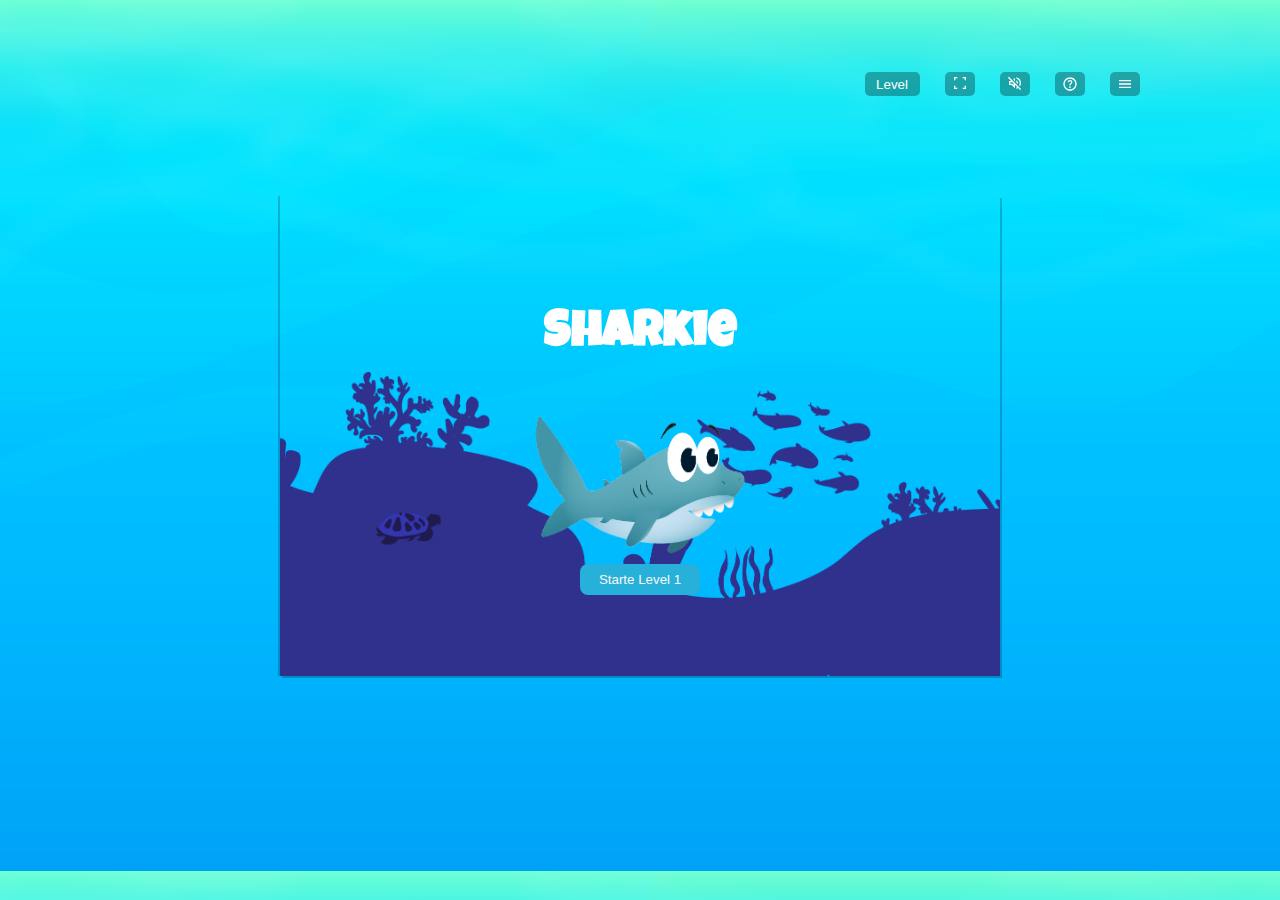
<file: index.html>
<!DOCTYPE html>
<html lang="en">
<head>
    <meta charset="UTF-8">
    <meta name="viewport" content="width=device-width, initial-scale=1.0">
    <link rel="icon" type="image/x-icon" href="img/Sharkie/IDLE/1.png">
    <title>Sharkie</title>
    <script type="text/javascript" src="./js/interval.js"></script>
    <script type="text/javascript" src="./classes/drawable.class.js"></script>
    <script type="text/javascript" src="./classes/not-movable.class.js"></script>
    <script type="text/javascript" src="./classes/movable.class.js"></script> 
    <script type="text/javascript" src="./classes/water.class.js"></script>
    <script type="text/javascript" src="./classes/pufferFish.class.js"></script> 
    <script type="text/javascript" src="./classes/coins.class.js"></script>  
    <script type="text/javascript" src="./classes/character.class.js"></script> 
    <script type="text/javascript" src="./classes/endboss.class.js"></script> 
    <script type="text/javascript" src="./classes/poison.class.js"></script>
    <script type="text/javascript" src="./classes/jellyFish.class.js"></script> 
    <script type="text/javascript" src="./classes/background.class.js"></script>
    <script type="text/javascript" src="./classes/level.class.js"></script>

    <script type="text/javascript" src="./levels/level1.js"></script>
    <script type="text/javascript" src="./levels/level2.js"></script>
    <script type="text/javascript" src="./levels/level3.js"></script>
    <script type="text/javascript" src="./classes/world.class.js"></script>
    <script type="text/javascript" src="./classes/keyboard.class.js"></script>  
    <script type="text/javascript" src="./js/game.js"></script>
    <script type="text/javascript" src="./classes/throwable.class.js"></script>
    
    <script type="text/javascript" src="./classes/status.class.js"></script>
    <script type="text/javascript" src="./classes/status-heart-boss.class.js"></script>
    <script type="text/javascript" src="./classes/status-coin.class.js"></script>
    <script type="text/javascript" src="./classes/status-heart.class.js"></script>
    <script type="text/javascript" src="./classes/status-poison.class.js"></script>

    <link rel="stylesheet" href="./font.css">
    <link rel="stylesheet" href="./style.css">
</head>
<body onload="init()">
    <div id = "fullscreen" class="fullscreen">
    <div id="startPage" class="start-page page">
        <h1>Sharkie</h1>
        <div class ="sharkie-and-enemy">
            <img class="sharkie" src="img/Sharkie/start/1.png" alt="sharkie">
        </div>
        <button class="button"onclick="start()" id="levelButton">Start Level</button>
    </div>
    <div id="canvasParent"class="d-none">
        <canvas id="canvas"width="720" height="480">
           
        </canvas> 
        <button id="leftButton" class="touch-button-left responsive-buttons">
            <img src="img/Botones/Key/arrowkeys-left.png">
        </button>
        <button id="rightButton" class="touch-button-right responsive-buttons" >
            <img src="img/Botones/Key/arrowkeys-right.png" alt="right">
        </button>
        <button id="upButton" class="touch-button-up responsive-buttons" >
            <img src="img/Botones/Key/arrowkeys-up.png" alt="up">
        </button>
        <button id="downButton" class="touch-button-down responsive-buttons" >
            <img src="img/Botones/Key/arrowkeys-down.png" alt="down">
        </button>
        <button id="attackWPoisonButton" class="touch-button-poison responsive-buttons" >
            <img src="img/Botones/Key/Dkey.png" alt="poison">
        </button>
        <button id="spaceButton" class="touch-button-space " >
            <img src="img/Botones/Key/SpaceBarkey.png" alt="space">
        </button>
    </div>
    <div class="all-buttons-top">
        <button class="level-button responsive-buttons svg-button"id="levelButtonCanvas" type="button" disabled>Level</button>
        <button class="screen-button responsive-buttons svg-button"id="fullscreenButton" type="button" onclick="changeScreen()" >
            <svg id="fullscreenIcon" xmlns="http://www.w3.org/2000/svg" height="16px" viewBox="0 -960 960 960" width="16px" fill="white">
                <path d="M120-120v-200h80v120h120v80H120Zm520 0v-80h120v-120h80v200H640ZM120-640v-200h200v80H200v120h-80Zm640 0v-120H640v-80h200v200h-80Z"/>
            </svg>
        </button>
        <button class="mute-button responsive-buttons svg-button"id="muteButton" type="button" value="Stop All Audio" onclick="muteSound()">
            <svg id="muteIcon" xmlns="http://www.w3.org/2000/svg" height="16px" viewBox="0 -960 960 960" width="16px" fill="white">
                <path d="M792-56 671-177q-25 16-53 27.5T560-131v-82q14-5 27.5-10t25.5-12L480-368v208L280-360H120v-240h128L56-792l56-56 736 736-56 56Zm-8-232-58-58q17-31 25.5-65t8.5-70q0-94-55-168T560-749v-82q124 28 202 125.5T840-481q0 53-14.5 102T784-288ZM650-422l-90-90v-130q47 22 73.5 66t26.5 96q0 15-2.5 29.5T650-422ZM480-592 376-696l104-104v208Zm-80 238v-94l-72-72H200v80h114l86 86Zm-36-130Z"/>
            </svg>
        </button>
        <button class="help-button svg-button"id="helpButton" type="button" onclick="helpOverlay()">
            <svg xmlns="http://www.w3.org/2000/svg" height="16px" viewBox="0 -960 960 960" width="16px" fill="white">
                <path d="M478-240q21 0 35.5-14.5T528-290q0-21-14.5-35.5T478-340q-21 0-35.5 14.5T428-290q0 21 14.5 35.5T478-240Zm-36-154h74q0-33 7.5-52t42.5-52q26-26 41-49.5t15-56.5q0-56-41-86t-97-30q-57 0-92.5 30T342-618l66 26q5-18 22.5-39t53.5-21q32 0 48 17.5t16 38.5q0 20-12 37.5T506-526q-44 39-54 59t-10 73Zm38 314q-83 0-156-31.5T197-197q-54-54-85.5-127T80-480q0-83 31.5-156T197-763q54-54 127-85.5T480-880q83 0 156 31.5T763-763q54 54 85.5 127T880-480q0 83-31.5 156T763-197q-54 54-127 85.5T480-80Zm0-80q134 0 227-93t93-227q0-134-93-227t-227-93q-134 0-227 93t-93 227q0 134 93 227t227 93Zm0-320Z"/>
            </svg>
        </button>
        <button class="menu-button svg-button"id="menuButton" type="button" onclick="toggleMenu()">
            <svg xmlns="http://www.w3.org/2000/svg" height="16px" viewBox="0 -960 960 960" width="16px" fill="white">
                <path d="M120-240v-80h720v80H120Zm0-200v-80h720v80H120Zm0-200v-80h720v80H120Z"/>
            </svg>
        </button>
        <div id="menuForPages" class="menu-for-pages">
            <a href="./index.html">Start</a>
            <a href="./datenschutz.html">Datenschutz</a>
            <a href="./impressum.html">Impressum</a>
        </div>
        <div class="help-overlay"style="display: none;" id="helpOverlay">
            <div>
                <img class="help-d"src="img/Botones/Key/Dkey.png" alt="attack with d">
                <h3>Throw poison</h3>
            </div>
            <div>
                <img class="help-swim"src="img/Botones/Key/arrowkeys.png" alt="swim">
                <h3>Swim</h3>
            </div>
            <div>
                <img class="help-space"src="img/Botones/Key/SpaceBarkey.png" alt="attack with space">
                <h3>Finattack</h3>
            </div>
            
        </div>
    </div>
    <div id="wonGame" class="won-game-page d-none page">
        <div class="won-game-child">
            <button class="button" onclick="start()">Play next Level</button>
            <button class="button" onclick="goToStartpage()">Go to Startpage</button>
        </div>
    </div>
    <div id="loseGame" class="lose-game-page d-none page">
        <h2>Your enemies won...</h2>
        <h3>Do you want to try again?</h3>
        <button class="button" onclick="start()">Try Again</button>
        <button class="button" onclick="goToStartpage()">Go to Startpage</button>
    </div>
    
<div class="change-view-overlay">Please turn your device!</div>
<div class="help-overlay"style="display: none;" id="helpOverlay">
    <div>
        <img class="help-d"src="img/Botones/Key/Dkey.png" alt="attack with d">
        <h3>Throw poison</h3>
    </div>
    <div>
        <img class="help-swim"src="img/Botones/Key/arrowkeys.png" alt="swim">
        <h3>Swim</h3>
    </div>
    <div>
        <img class="help-space"src="img/Botones/Key/SpaceBarkey.png" alt="attack with space">
        <h3>Finattack</h3>
    </div>
    
</div>
    </div>
</body>
</html>
</file>
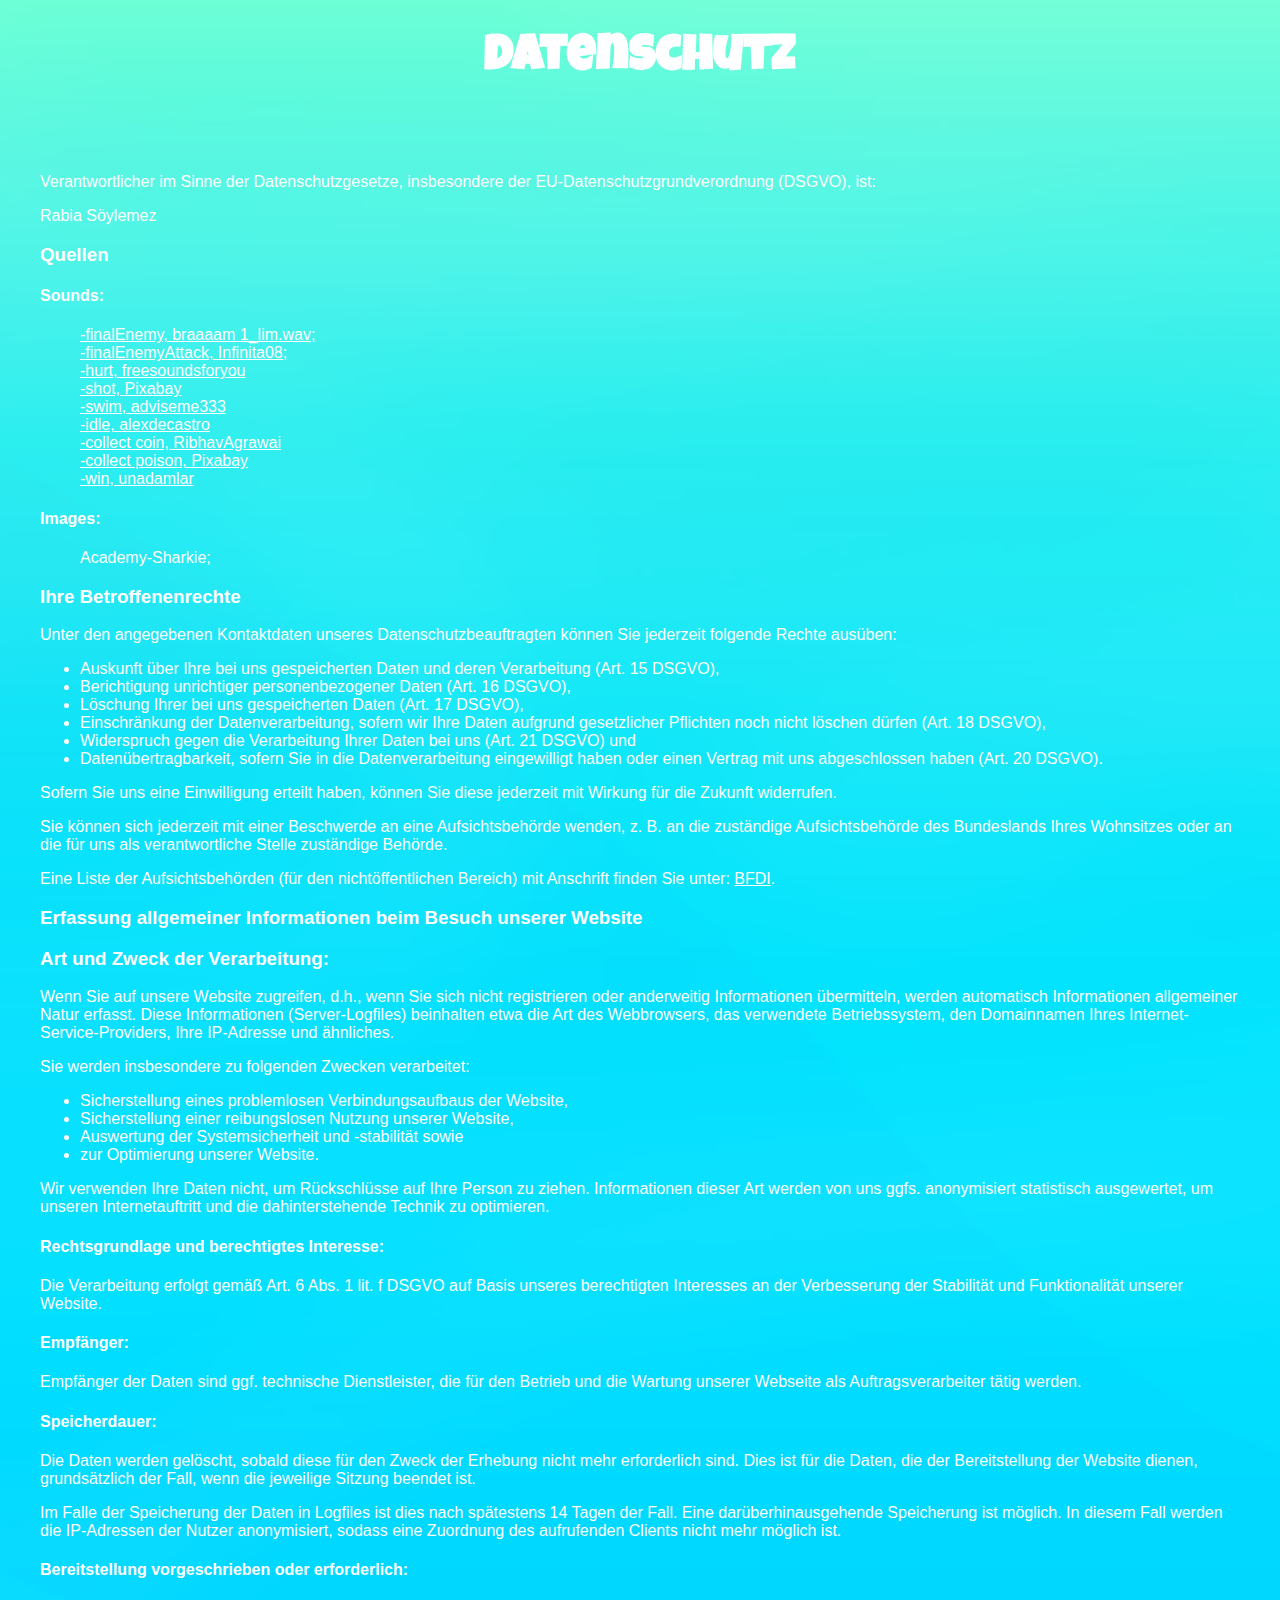
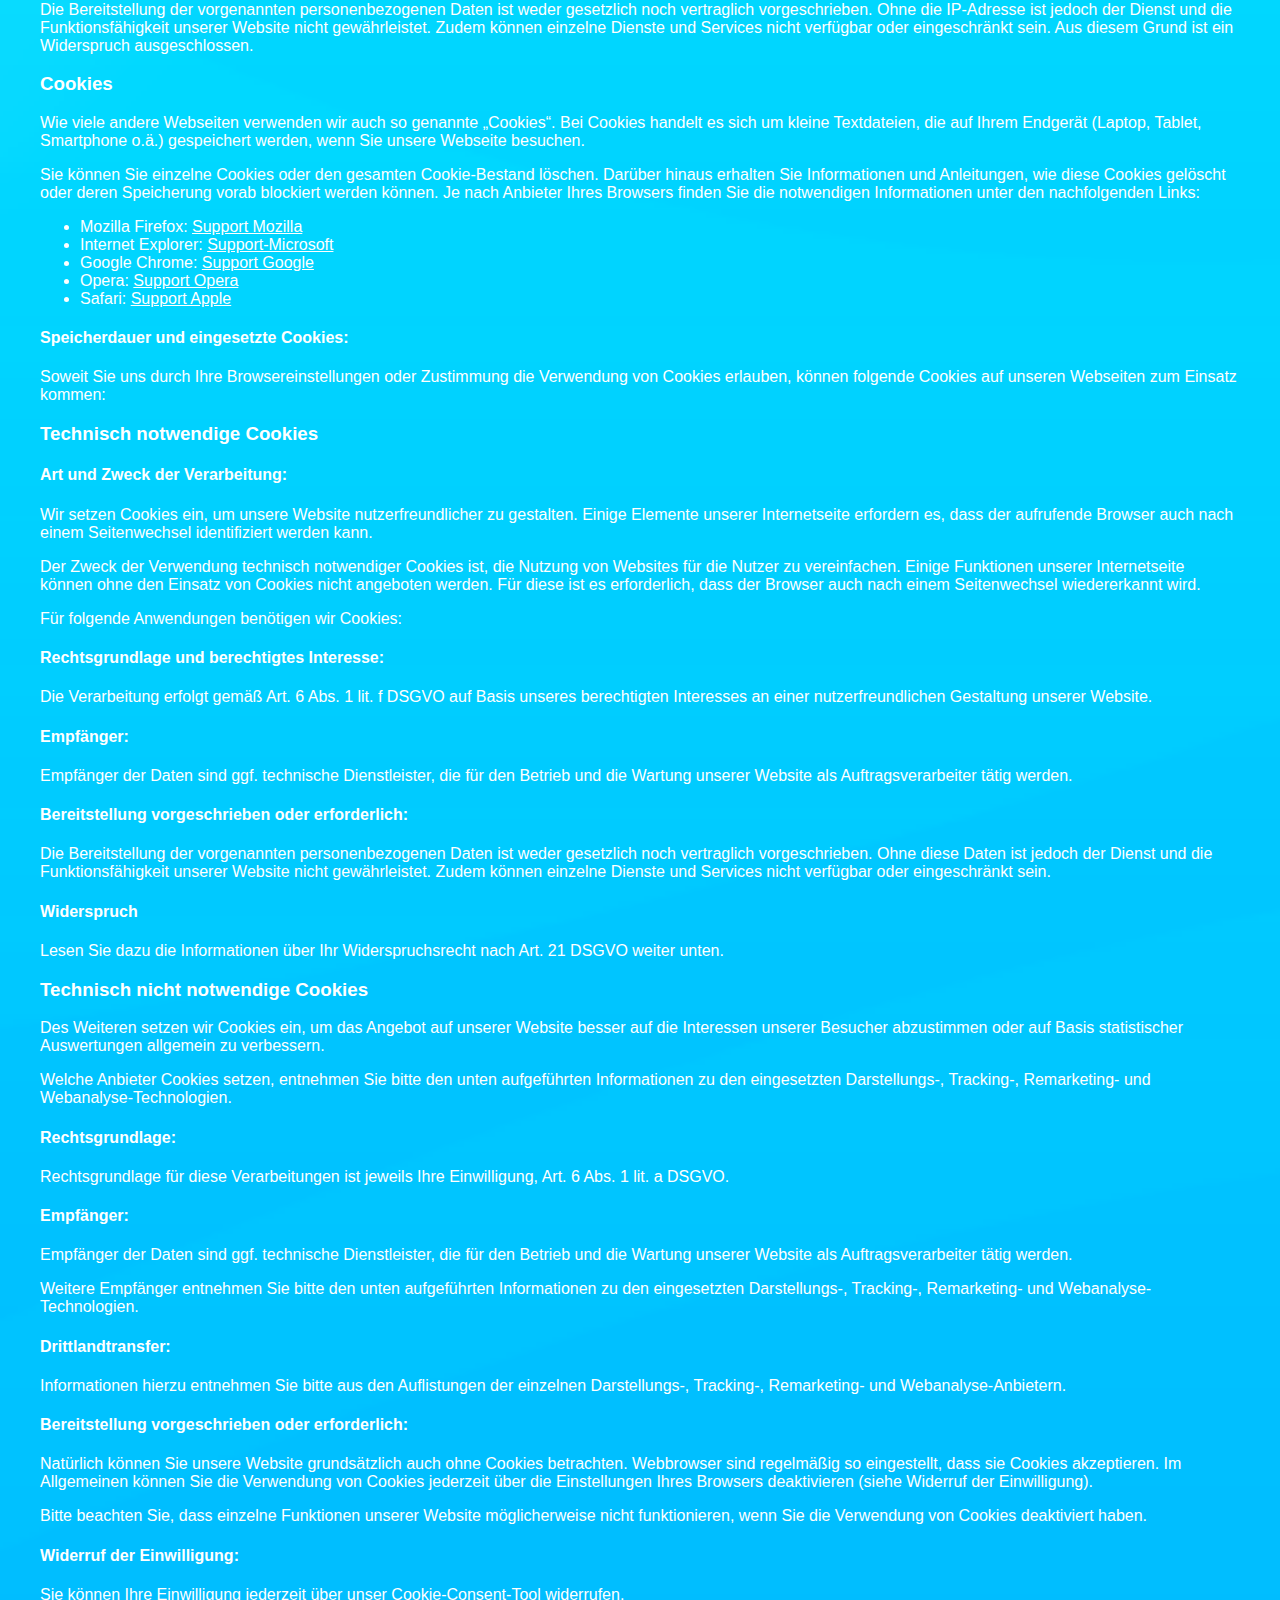
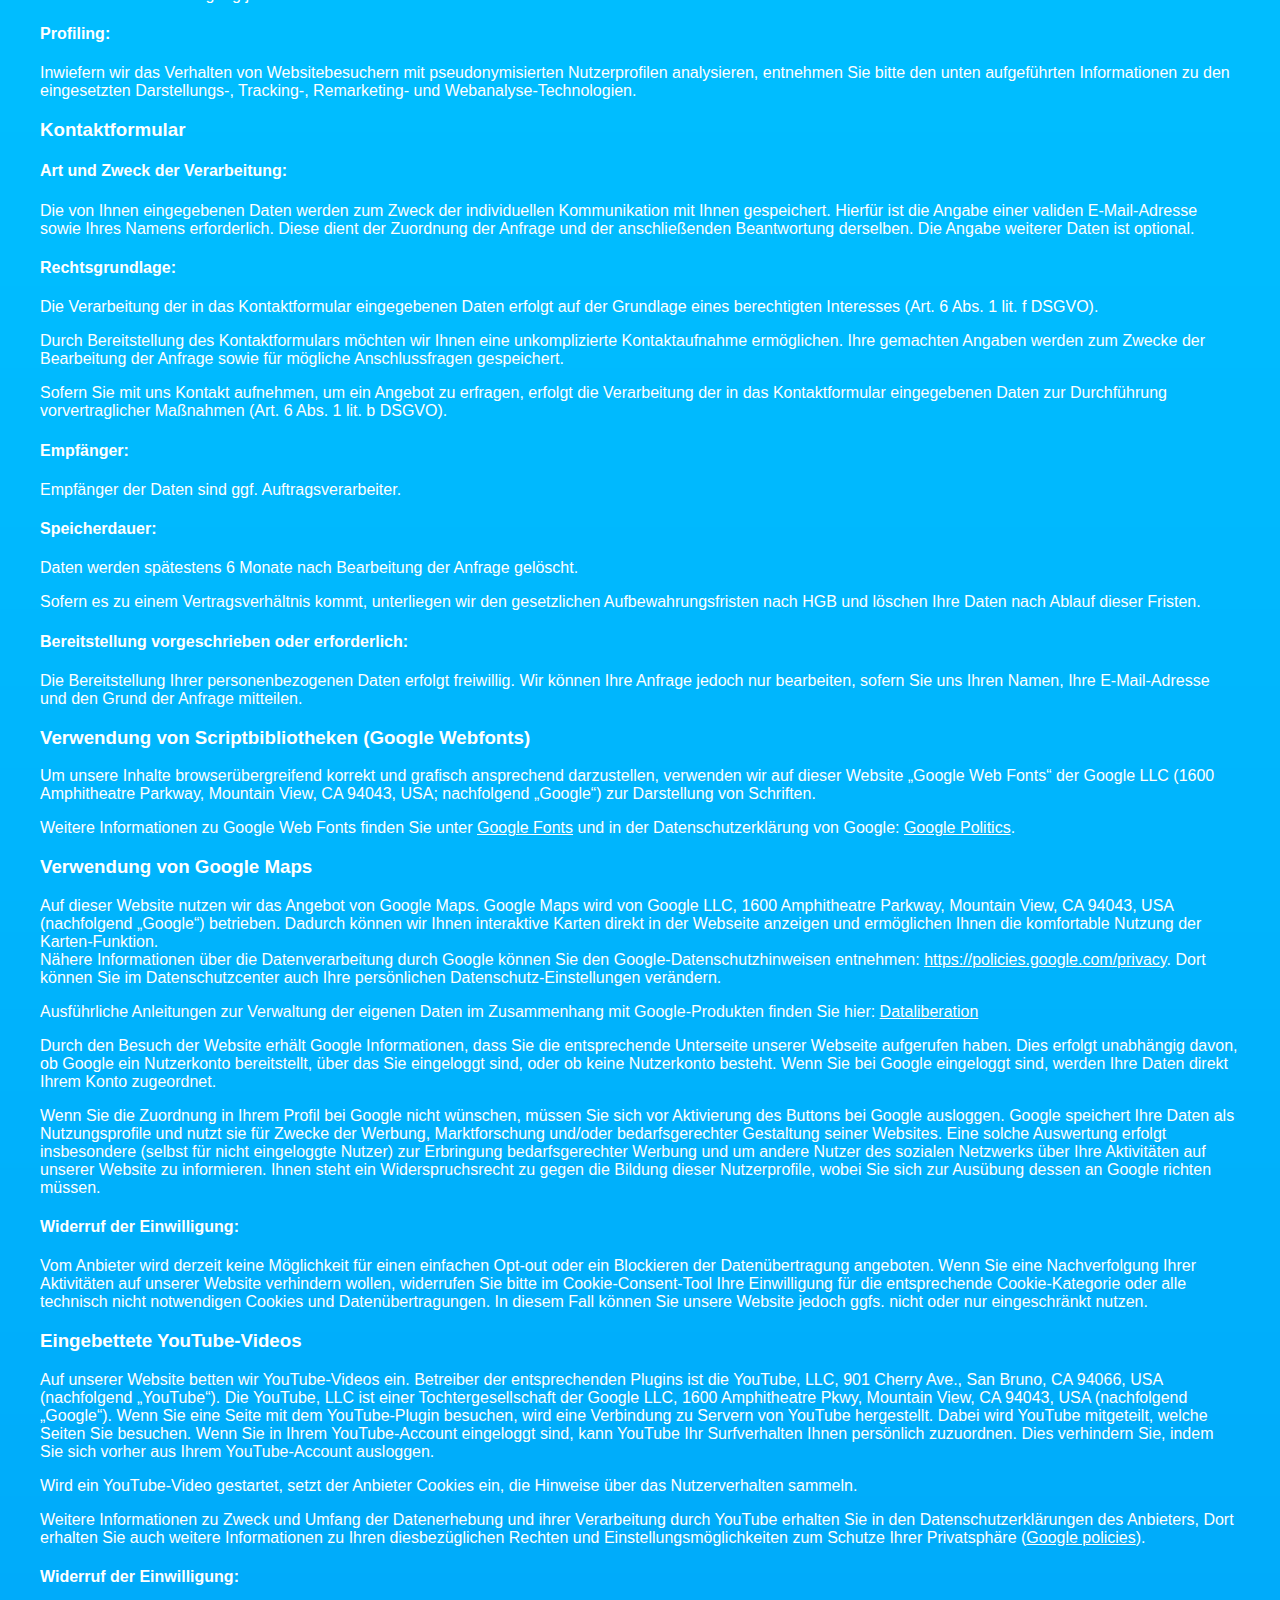
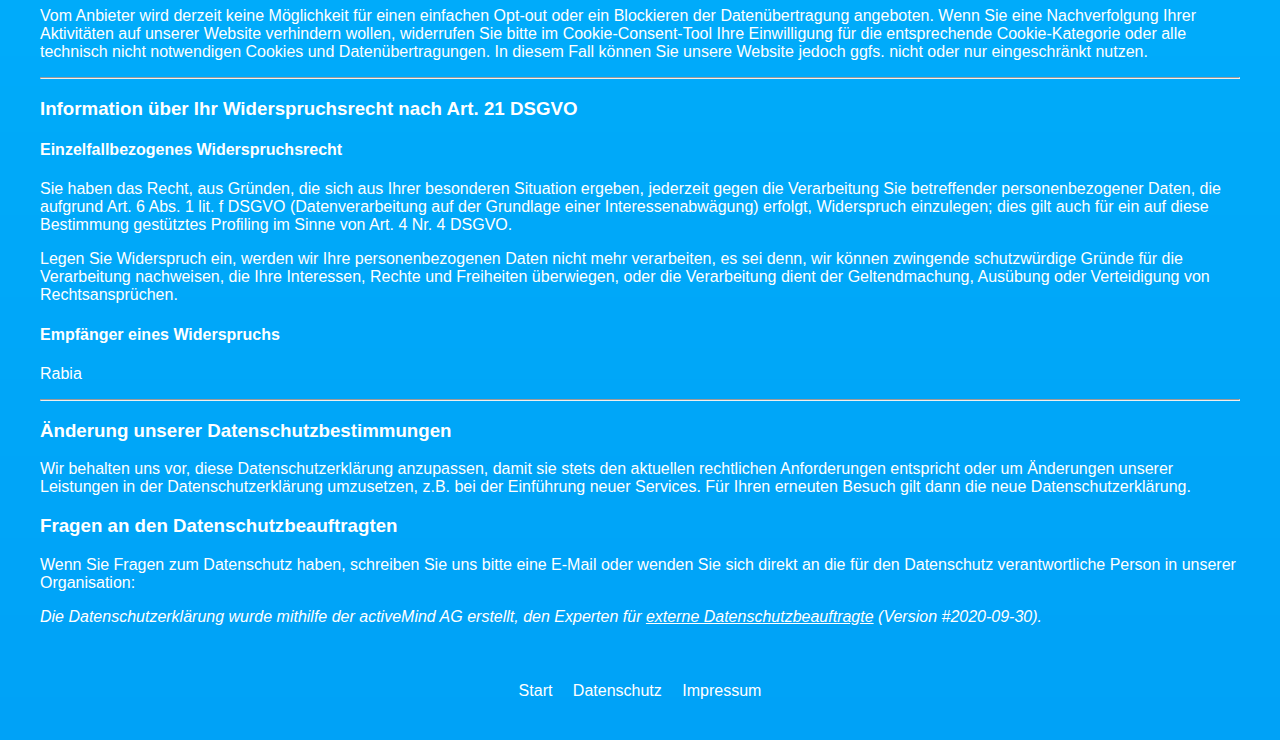
<file: datenschutz.html>
<!DOCTYPE html>
<html lang="en">
<head>
    <meta charset="UTF-8">
    <meta name="viewport" content="width=device-width, initial-scale=1.0">
    <title>Datenschutz</title>
    <link rel="stylesheet" href="./font.css">
    <link rel="stylesheet" href="./style-im-da.css">
    <script type="text/javascript" src="./classes/keyboard.class.js"></script> 
    <script type="text/javascript" src="./js/game.js"></script>
</head>
<body>

    <header>
        <h1>Datenschutz</h1>
    </header>
    <section class="contentDsgvo">
        
            <p>Verantwortlicher im Sinne der Datenschutzgesetze, insbesondere der EU-Datenschutzgrundverordnung (DSGVO), ist:</p>
            <p>Rabia Söylemez</p>
            <h3>Quellen</h3>
            <h4>Sounds:</h4>
            <ul class="sounds">
                <a href="https://freesound.org/people/x235/sounds/388233/">-finalEnemy, braaaam 1_lim.wav;</a>
                <a href="https://freesound.org/people/Infinita08/sounds/672004/">-finalEnemyAttack, Infinita08;</a>
                <a href="https://pixabay.com/de/sound-effects/gravity-coil-sound-195556/">-hurt, freesoundsforyou</a>
                <a href="https://pixabay.com/de/sound-effects/bassdrum-10-45967/">-shot, Pixabay</a>
                <a href="https://freesound.org/people/adviseme333/sounds/679401/">-swim, adviseme333</a>
                <a href="https://freesound.org/people/alexdecastro/sounds/709431/">-idle, alexdecastro</a>
                <a href="https://pixabay.com/de/sound-effects/coin-recieved-230517/">-collect coin, RibhavAgrawai</a>
                <a href="https://pixabay.com/de/sound-effects/shell-load-87813/">-collect poison, Pixabay</a>
                <a href="https://freesound.org/people/unadamlar/sounds/341985/">-win, unadamlar</a>
            </ul>
            <h4>Images:</h4> 
            <ul>
            <p>Academy-Sharkie;</p> 
            </ul>
            <h3>Ihre Betroffenenrechte</h3>
            <p>Unter den angegebenen Kontaktdaten unseres Datenschutzbeauftragten können Sie jederzeit folgende Rechte ausüben:</p>
            <ul>
            <li>Auskunft über Ihre bei uns gespeicherten Daten und deren Verarbeitung (Art. 15 DSGVO),</li>
            <li>Berichtigung unrichtiger personenbezogener Daten (Art. 16 DSGVO),</li>
            <li>Löschung Ihrer bei uns gespeicherten Daten (Art. 17 DSGVO),</li>
            <li>Einschränkung der Datenverarbeitung, sofern wir Ihre Daten aufgrund gesetzlicher Pflichten noch nicht löschen dürfen (Art. 18 DSGVO),</li>
            <li>Widerspruch gegen die Verarbeitung Ihrer Daten bei uns (Art. 21 DSGVO) und</li>
            <li>Datenübertragbarkeit, sofern Sie in die Datenverarbeitung eingewilligt haben oder einen Vertrag mit uns abgeschlossen haben (Art. 20 DSGVO).</li>
            </ul>
            <p>Sofern Sie uns eine Einwilligung erteilt haben, können Sie diese jederzeit mit Wirkung für die Zukunft widerrufen.</p>
            <p>Sie können sich jederzeit mit einer Beschwerde an eine Aufsichtsbehörde wenden, z. B. an die zuständige Aufsichtsbehörde des Bundeslands Ihres Wohnsitzes oder an die für uns als verantwortliche Stelle zuständige Behörde.</p>
            <p>Eine Liste der Aufsichtsbehörden (für den nichtöffentlichen Bereich) mit Anschrift finden Sie unter: <a href="https://www.bfdi.bund.de/DE/Service/Anschriften/Laender/Laender-node.html" target="_blank" rel="noopener nofollow">BFDI</a>.</p>
            <p></p><h3>Erfassung allgemeiner Informationen beim Besuch unserer Website</h3>
            <h3>Art und Zweck der Verarbeitung:</h3>
            <p>Wenn Sie auf unsere Website zugreifen, d.h., wenn Sie sich nicht registrieren oder anderweitig Informationen übermitteln, werden automatisch Informationen allgemeiner Natur erfasst. Diese Informationen (Server-Logfiles) beinhalten etwa die Art des Webbrowsers, das verwendete Betriebssystem, den Domainnamen Ihres Internet-Service-Providers, Ihre IP-Adresse und ähnliches. </p>
            <p>Sie werden insbesondere zu folgenden Zwecken verarbeitet:</p>
            <ul>
            <li>Sicherstellung eines problemlosen Verbindungsaufbaus der Website,</li>
            <li>Sicherstellung einer reibungslosen Nutzung unserer Website,</li>
            <li>Auswertung der Systemsicherheit und -stabilität sowie</li>
            <li>zur Optimierung unserer Website.</li>
            </ul>
            <p>Wir verwenden Ihre Daten nicht, um Rückschlüsse auf Ihre Person zu ziehen. Informationen dieser Art werden von uns ggfs. anonymisiert statistisch ausgewertet, um unseren Internetauftritt und die dahinterstehende Technik zu optimieren. </p>
            <h4>Rechtsgrundlage und berechtigtes Interesse:</h4>
            <p>Die Verarbeitung erfolgt gemäß Art. 6 Abs. 1 lit. f DSGVO auf Basis unseres berechtigten Interesses an der Verbesserung der Stabilität und Funktionalität unserer Website.</p>
            <h4>Empfänger:</h4>
            <p>Empfänger der Daten sind ggf. technische Dienstleister, die für den Betrieb und die Wartung unserer Webseite als Auftragsverarbeiter tätig werden.</p>
            <p></p><h4>Speicherdauer:</h4>
            <p>Die Daten werden gelöscht, sobald diese für den Zweck der Erhebung nicht mehr erforderlich sind. Dies ist für die Daten, die der Bereitstellung der Website dienen, grundsätzlich der Fall, wenn die jeweilige Sitzung beendet ist. </p>
            <p> Im Falle der Speicherung der Daten in Logfiles ist dies nach spätestens 14 Tagen der Fall. Eine darüberhinausgehende Speicherung ist möglich. In diesem Fall werden die IP-Adressen der Nutzer anonymisiert, sodass eine  Zuordnung  des aufrufenden Clients nicht mehr möglich ist.</p>
            <p></p><h4>Bereitstellung vorgeschrieben oder erforderlich:</h4>
            <p>Die Bereitstellung der vorgenannten personenbezogenen Daten ist weder gesetzlich noch vertraglich vorgeschrieben. Ohne die IP-Adresse ist jedoch der Dienst und die Funktionsfähigkeit unserer Website nicht gewährleistet. Zudem können einzelne Dienste und Services nicht verfügbar oder eingeschränkt sein. Aus diesem Grund ist ein Widerspruch ausgeschlossen. </p>
            <p></p><h3>Cookies</h3>
            <p>Wie viele andere Webseiten verwenden wir auch so genannte „Cookies“. Bei Cookies handelt es sich um kleine Textdateien, die auf Ihrem Endgerät (Laptop, Tablet, Smartphone o.ä.) gespeichert werden, wenn Sie unsere Webseite besuchen. </p>
            <p>Sie können Sie einzelne Cookies oder den gesamten Cookie-Bestand löschen. Darüber hinaus erhalten Sie Informationen und Anleitungen, wie diese Cookies gelöscht oder deren Speicherung vorab blockiert werden können. Je nach Anbieter Ihres Browsers finden Sie die notwendigen Informationen unter den nachfolgenden Links:</p>
            <ul>
            <li>Mozilla Firefox: <a href="https://support.mozilla.org/de/kb/cookies-loeschen-daten-von-websites-entfernen" target="_blank" rel="nofollow noopener">Support Mozilla</a></li>
            <li>Internet Explorer: <a href="https://support.microsoft.com/de-de/help/17442/windows-internet-explorer-delete-manage-cookies" target="_blank" rel="nofollow noopener">Support-Microsoft</a></li>
            <li>Google Chrome: <a href="https://support.google.com/accounts/answer/61416?hl=de" target="_blank" rel="nofollow noopener">Support Google</a></li>
            <li>Opera: <a href="http://www.opera.com/de/help" target="_blank" rel="nofollow noopener">Support Opera</a></li>
            <li>Safari: <a href="https://support.apple.com/kb/PH17191?locale=de_DE&viewlocale=de_DE" target="_blank" rel="nofollow noopener">Support Apple</a></li>
            </ul>
            <h4>Speicherdauer und eingesetzte Cookies:</h4>
            <p>Soweit Sie uns durch Ihre Browsereinstellungen oder Zustimmung die Verwendung von Cookies erlauben, können folgende Cookies auf unseren Webseiten zum Einsatz kommen:</p>
            <p></p><h3>Technisch notwendige Cookies </h3>
            <h4>Art und Zweck der Verarbeitung: </h4>
            <p>Wir setzen Cookies ein, um unsere Website nutzerfreundlicher zu gestalten. Einige Elemente unserer Internetseite erfordern es, dass der aufrufende Browser auch nach einem Seitenwechsel identifiziert werden kann.</p>
            <p>Der Zweck der Verwendung technisch notwendiger Cookies ist, die Nutzung von Websites für die Nutzer zu vereinfachen. Einige Funktionen unserer Internetseite können ohne den Einsatz von Cookies nicht angeboten werden. Für diese ist es erforderlich, dass der Browser auch nach einem Seitenwechsel wiedererkannt wird.</p>
            <p>Für folgende Anwendungen benötigen wir Cookies:</p>
            <p></p><h4>Rechtsgrundlage und berechtigtes Interesse: </h4>
            <p>Die Verarbeitung erfolgt gemäß Art. 6 Abs. 1 lit. f DSGVO auf Basis unseres berechtigten Interesses an einer nutzerfreundlichen Gestaltung unserer Website.</p>
            <h4>Empfänger: </h4>
            <p>Empfänger der Daten sind ggf. technische Dienstleister, die für den Betrieb und die Wartung unserer Website als Auftragsverarbeiter tätig werden.</p>
            <p></p><h4>Bereitstellung vorgeschrieben oder erforderlich:</h4>
            <p>Die Bereitstellung der vorgenannten personenbezogenen Daten ist weder gesetzlich noch vertraglich vorgeschrieben. Ohne diese Daten ist jedoch der Dienst und die Funktionsfähigkeit unserer Website nicht gewährleistet. Zudem können einzelne Dienste und Services nicht verfügbar oder eingeschränkt sein.</p>
            <h4>Widerspruch</h4>
            <p>Lesen Sie dazu die Informationen über Ihr Widerspruchsrecht nach Art. 21 DSGVO weiter unten.</p>
            <p></p><h3>Technisch nicht notwendige Cookies</h3>
            <p>Des Weiteren setzen wir Cookies ein, um das Angebot auf unserer Website besser auf die Interessen unserer Besucher abzustimmen oder auf Basis statistischer Auswertungen allgemein zu verbessern.</p>
            <p>Welche Anbieter Cookies setzen, entnehmen Sie bitte den unten aufgeführten Informationen zu den eingesetzten Darstellungs-, Tracking-, Remarketing- und Webanalyse-Technologien.</p>
            <h4>Rechtsgrundlage:</h4>
            <p>Rechtsgrundlage für diese Verarbeitungen ist jeweils Ihre Einwilligung, Art. 6 Abs. 1 lit. a DSGVO.</p>
            <h4>Empfänger:</h4>
            <p>Empfänger der Daten sind ggf. technische Dienstleister, die für den Betrieb und die Wartung unserer Website als Auftragsverarbeiter tätig werden. </p>
            <p>Weitere Empfänger entnehmen Sie bitte den unten aufgeführten Informationen zu den eingesetzten Darstellungs-, Tracking-, Remarketing- und Webanalyse-Technologien.</p>
            <h4>Drittlandtransfer:</h4>
            <p>Informationen hierzu entnehmen Sie bitte aus den Auflistungen der einzelnen Darstellungs-, Tracking-, Remarketing- und Webanalyse-Anbietern.</p>
            <h4>Bereitstellung vorgeschrieben oder erforderlich:</h4>
            <p>Natürlich können Sie unsere Website grundsätzlich auch ohne Cookies betrachten. Webbrowser sind regelmäßig so eingestellt, dass sie Cookies akzeptieren. Im Allgemeinen können Sie die Verwendung von Cookies jederzeit über die Einstellungen Ihres Browsers deaktivieren (siehe Widerruf der Einwilligung).</p>
            <p>Bitte beachten Sie, dass einzelne Funktionen unserer Website möglicherweise nicht funktionieren, wenn Sie die Verwendung von Cookies deaktiviert haben.</p>
            <h4>Widerruf der Einwilligung:</h4>
            <p>Sie können Ihre Einwilligung jederzeit über unser Cookie-Consent-Tool widerrufen. </p>
            <h4>Profiling:</h4>
            <p>Inwiefern wir das Verhalten von Websitebesuchern mit pseudonymisierten Nutzerprofilen analysieren, entnehmen Sie bitte den unten aufgeführten Informationen zu den eingesetzten Darstellungs-, Tracking-, Remarketing- und Webanalyse-Technologien.</p>
            <p></p><h3>Kontaktformular</h3>
            <h4>Art und Zweck der Verarbeitung:</h4>
            <p>Die von Ihnen eingegebenen Daten werden zum Zweck der individuellen Kommunikation mit Ihnen gespeichert. Hierfür ist die Angabe einer validen E-Mail-Adresse sowie Ihres Namens erforderlich. Diese dient der Zuordnung der Anfrage und der anschließenden Beantwortung derselben. Die Angabe weiterer Daten ist optional.</p>
            <h4>Rechtsgrundlage:</h4>
            <p>Die Verarbeitung der in das Kontaktformular eingegebenen Daten erfolgt auf der Grundlage eines berechtigten Interesses (Art. 6 Abs. 1 lit. f DSGVO).</p>
            <p>Durch Bereitstellung des Kontaktformulars möchten wir Ihnen eine unkomplizierte Kontaktaufnahme ermöglichen. Ihre gemachten Angaben werden zum Zwecke der Bearbeitung der Anfrage sowie für mögliche Anschlussfragen gespeichert.</p>
            <p>Sofern Sie mit uns Kontakt aufnehmen, um ein Angebot zu erfragen, erfolgt die Verarbeitung der in das Kontaktformular eingegebenen Daten zur Durchführung vorvertraglicher Maßnahmen (Art. 6 Abs. 1 lit. b DSGVO).</p>
            <h4>Empfänger:</h4>
            <p>Empfänger der Daten sind ggf. Auftragsverarbeiter.</p>
            <p></p><h4>Speicherdauer:</h4>
            <p>Daten werden spätestens 6 Monate nach Bearbeitung der Anfrage gelöscht.</p>
            <p>Sofern es zu einem Vertragsverhältnis kommt, unterliegen wir den gesetzlichen Aufbewahrungsfristen nach HGB und löschen Ihre Daten nach Ablauf dieser Fristen. </p>
            <h4>Bereitstellung vorgeschrieben oder erforderlich:</h4>
            <p>Die Bereitstellung Ihrer personenbezogenen Daten erfolgt freiwillig. Wir können Ihre Anfrage jedoch nur bearbeiten, sofern Sie uns Ihren Namen, Ihre E-Mail-Adresse und den Grund der Anfrage mitteilen.</p>
            <p></p><h3>Verwendung von Scriptbibliotheken (Google Webfonts)</h3>
            <p>Um unsere Inhalte browserübergreifend korrekt und grafisch ansprechend darzustellen, verwenden wir auf dieser Website „Google Web Fonts“ der Google LLC (1600 Amphitheatre Parkway, Mountain View, CA 94043, USA; nachfolgend „Google“) zur Darstellung von Schriften.</p>
            <p>Weitere Informationen zu Google Web Fonts finden Sie unter 
                <a href="https://developers.google.com/fonts/faq" rel="noopener nofollow" target="_blank">Google Fonts</a> und in der Datenschutzerklärung von Google: <a href="https://www.google.com/policies/privacy/" rel="noopener nofollow" target="_blank">Google Politics</a>.</p>
            <p></p><h3>Verwendung von Google Maps</h3>
            <p>Auf dieser Website nutzen wir das Angebot von Google Maps. Google Maps wird von Google LLC, 1600 Amphitheatre Parkway, Mountain View, CA 94043, USA (nachfolgend „Google“) betrieben. Dadurch können wir Ihnen interaktive Karten direkt in der Webseite anzeigen und ermöglichen Ihnen die komfortable Nutzung der Karten-Funktion.<br>Nähere Informationen über die Datenverarbeitung durch Google können Sie den Google-Datenschutzhinweisen entnehmen: <a href="https://policies.google.com/privacy" rel="noopener nofollow" target="_blank">https://policies.google.com/privacy</a>. Dort können Sie im Datenschutzcenter auch Ihre persönlichen Datenschutz-Einstellungen verändern.</p>
            <p>Ausführliche Anleitungen zur Verwaltung der eigenen Daten im Zusammenhang mit Google-Produkten finden Sie hier: <a href="https://www.dataliberation.org/" rel="noopener nofollow" target="_blank">Dataliberation</a></p>
            <p>Durch den Besuch der Website erhält Google Informationen, dass Sie die entsprechende Unterseite unserer Webseite aufgerufen haben. Dies erfolgt unabhängig davon, ob Google ein Nutzerkonto bereitstellt, über das Sie eingeloggt sind, oder ob keine Nutzerkonto besteht. Wenn Sie bei Google eingeloggt sind, werden Ihre Daten direkt Ihrem Konto zugeordnet. </p>
            <p>Wenn Sie die Zuordnung in Ihrem Profil bei Google nicht wünschen, müssen Sie sich vor Aktivierung des Buttons bei Google ausloggen. Google speichert Ihre Daten als Nutzungsprofile und nutzt sie für Zwecke der Werbung, Marktforschung und/oder bedarfsgerechter Gestaltung seiner Websites. Eine solche Auswertung erfolgt insbesondere (selbst für nicht eingeloggte Nutzer) zur Erbringung bedarfsgerechter Werbung und um andere Nutzer des sozialen Netzwerks über Ihre Aktivitäten auf unserer Website zu informieren. Ihnen steht ein Widerspruchsrecht zu gegen die Bildung dieser Nutzerprofile, wobei Sie sich zur Ausübung dessen an Google richten müssen. </p>
            <h4>Widerruf der Einwilligung:</h4>
            <p>Vom Anbieter wird derzeit keine Möglichkeit für einen einfachen Opt-out oder ein Blockieren der Datenübertragung angeboten. Wenn Sie eine Nachverfolgung Ihrer Aktivitäten auf unserer Website verhindern wollen, widerrufen Sie bitte im Cookie-Consent-Tool Ihre Einwilligung für die entsprechende Cookie-Kategorie oder alle technisch nicht notwendigen Cookies und Datenübertragungen. In diesem Fall können Sie unsere Website jedoch ggfs. nicht oder nur eingeschränkt nutzen.</p>
            <p></p><h3>Eingebettete YouTube-Videos</h3>
            <p>Auf unserer Website betten wir YouTube-Videos ein. Betreiber der entsprechenden Plugins ist die YouTube, LLC, 901 Cherry Ave., San Bruno, CA 94066, USA (nachfolgend „YouTube“). Die YouTube, LLC ist einer Tochtergesellschaft der Google LLC, 1600 Amphitheatre Pkwy, Mountain View, CA 94043, USA (nachfolgend „Google“). Wenn Sie eine Seite mit dem YouTube-Plugin besuchen, wird eine Verbindung zu Servern von YouTube hergestellt. Dabei wird YouTube mitgeteilt, welche Seiten Sie besuchen. Wenn Sie in Ihrem YouTube-Account eingeloggt sind, kann YouTube Ihr Surfverhalten Ihnen persönlich zuzuordnen. Dies verhindern Sie, indem Sie sich vorher aus Ihrem YouTube-Account ausloggen. </p>
            <p>Wird ein YouTube-Video gestartet, setzt der Anbieter Cookies ein, die Hinweise über das Nutzerverhalten sammeln. </p>
            <p>Weitere Informationen zu Zweck und Umfang der Datenerhebung und ihrer Verarbeitung durch YouTube erhalten Sie in den Datenschutzerklärungen des Anbieters, Dort erhalten Sie auch weitere Informationen zu Ihren diesbezüglichen Rechten und Einstellungsmöglichkeiten zum Schutze Ihrer Privatsphäre (<a href="https://policies.google.com/privacy">Google policies</a>). </p>
            <h4>Widerruf der Einwilligung:</h4>
            <p>Vom Anbieter wird derzeit keine Möglichkeit für einen einfachen Opt-out oder ein Blockieren der Datenübertragung angeboten. Wenn Sie eine Nachverfolgung Ihrer Aktivitäten auf unserer Website verhindern wollen, widerrufen Sie bitte im Cookie-Consent-Tool Ihre Einwilligung für die entsprechende Cookie-Kategorie oder alle technisch nicht notwendigen Cookies und Datenübertragungen. In diesem Fall können Sie unsere Website jedoch ggfs. nicht oder nur eingeschränkt nutzen.</p>
            <p></p><hr>
            <h3>Information über Ihr Widerspruchsrecht nach Art. 21 DSGVO</h3>
            <h4>Einzelfallbezogenes Widerspruchsrecht</h4>
            <p>Sie haben das Recht, aus Gründen, die sich aus Ihrer besonderen Situation ergeben, jederzeit gegen die Verarbeitung Sie betreffender personenbezogener Daten, die aufgrund Art. 6 Abs. 1 lit. f DSGVO (Datenverarbeitung auf der Grundlage einer Interessenabwägung) erfolgt, Widerspruch einzulegen; dies gilt auch für ein auf diese Bestimmung gestütztes Profiling im Sinne von Art. 4 Nr. 4 DSGVO.</p>
            <p>Legen Sie Widerspruch ein, werden wir Ihre personenbezogenen Daten nicht mehr verarbeiten, es sei denn, wir können zwingende schutzwürdige Gründe für die Verarbeitung nachweisen, die Ihre Interessen, Rechte und Freiheiten überwiegen, oder die Verarbeitung dient der Geltendmachung, Ausübung oder Verteidigung von Rechtsansprüchen.</p>
            <h4>Empfänger eines Widerspruchs</h4>
            <p>Rabia</p>
            <hr>
            <h3>Änderung unserer Datenschutzbestimmungen</h3>
            <p>Wir behalten uns vor, diese Datenschutzerklärung anzupassen, damit sie stets den aktuellen rechtlichen Anforderungen entspricht oder um Änderungen unserer Leistungen in der Datenschutzerklärung umzusetzen, z.B. bei der Einführung neuer Services. Für Ihren erneuten Besuch gilt dann die neue Datenschutzerklärung.</p>
            <h3>Fragen an den Datenschutzbeauftragten</h3>
            <p>Wenn Sie Fragen zum Datenschutz haben, schreiben Sie uns bitte eine E-Mail oder wenden Sie sich direkt an die für den Datenschutz verantwortliche Person in unserer Organisation:</p>
            <p></p><p><em>Die Datenschutzerklärung wurde mithilfe der activeMind AG erstellt, den Experten für <a href="https://www.activemind.de/datenschutz/datenschutzbeauftragter/" target="_blank" rel="noopener">externe Datenschutzbeauftragte</a> (Version #2020-09-30).</em></p>

    </section>
    <footer class="footerOfPage"> 
            <a href="./index.html">Start</a>
            <a href="./datenschutz.html">Datenschutz</a>
            <a href="./impressum.html">Impressum</a>
    </footer>
  

</body>
</html>
</file>
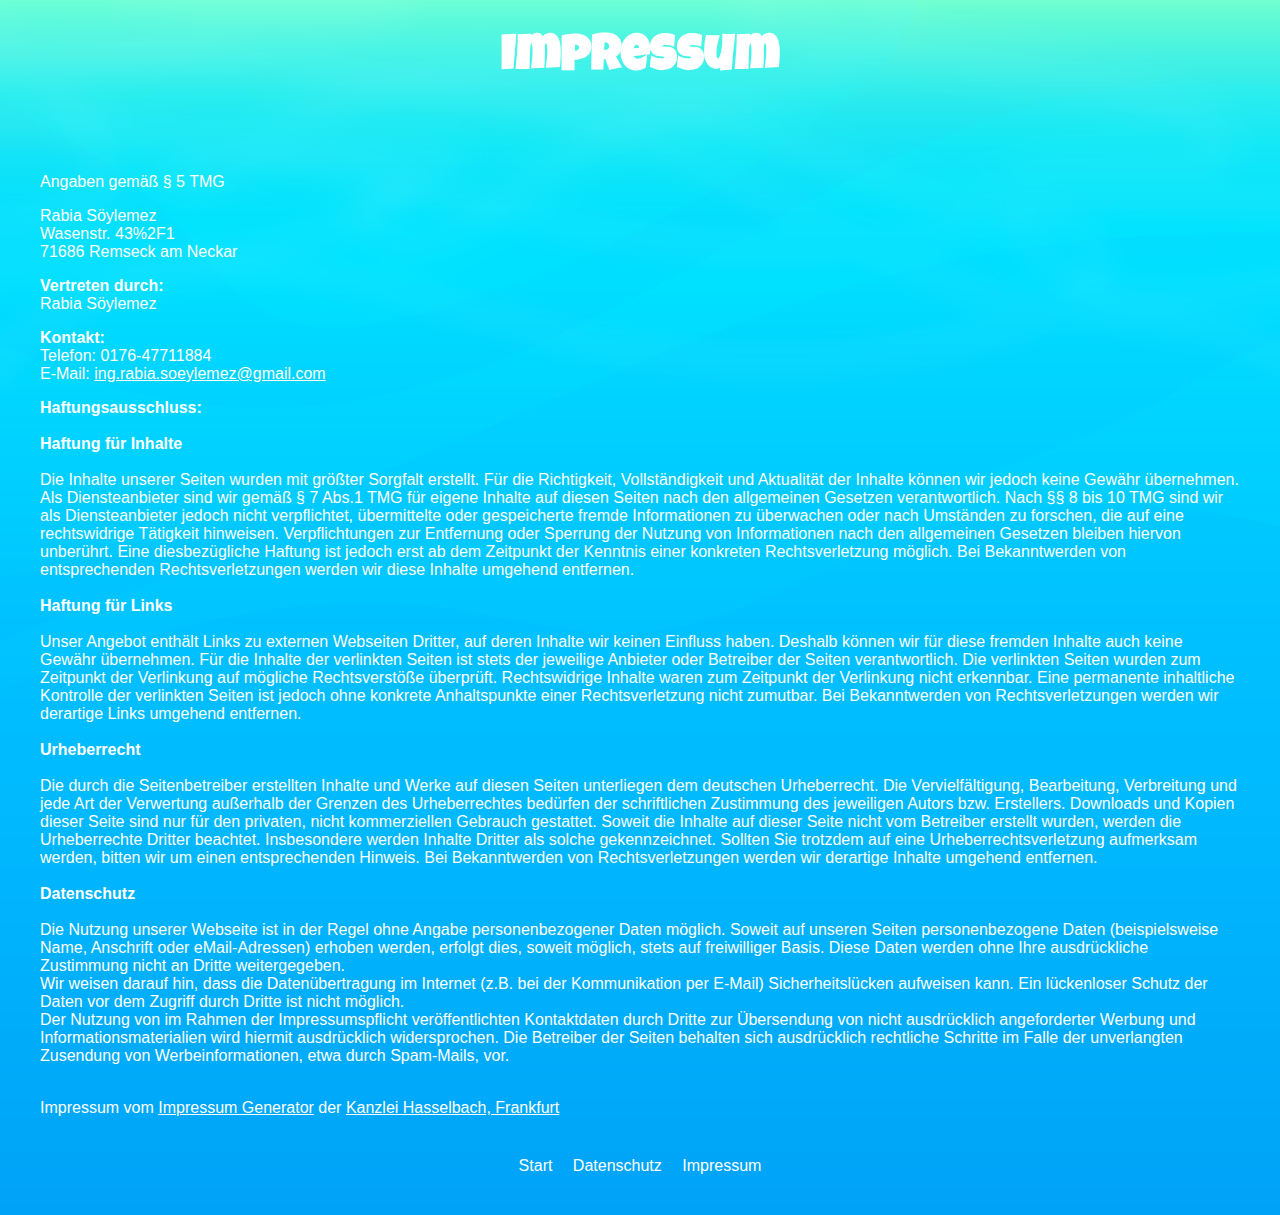
<file: impressum.html>
<!DOCTYPE html>
<html lang="en">
<head>
    <meta charset="UTF-8">
    <meta name="viewport" content="width=device-width, initial-scale=1.0">
    <title>Impressum</title>
    <link rel="stylesheet" href="./font.css">
    <link rel="stylesheet" href="./style-im-da.css">
    <script type="text/javascript" src="./classes/keyboard.class.js"></script> 
    <script type="text/javascript" src="./js/game.js"></script>
</head>
<body>
    <header>
        <h1>Impressum</h1>
    </header>
    <section class="contentImpressum">
        <p>Angaben gemäß § 5 TMG</p><p>Rabia Söylemez <br> 
            Wasenstr. 43%2F1<br> 
            71686 Remseck am Neckar <br> 
            </p><p> <strong>Vertreten durch: </strong><br>
            Rabia Söylemez<br>
            </p><p><strong>Kontakt:</strong> <br>
            Telefon: 0176-47711884<br>
            E-Mail: <a href='mailto:ing.rabia.soeylemez@gmail.com'>ing.rabia.soeylemez@gmail.com</a></br></p><p><strong>Haftungsausschluss: </strong><br><br><strong>Haftung für Inhalte</strong><br><br>
            Die Inhalte unserer Seiten wurden mit größter Sorgfalt erstellt. Für die Richtigkeit, Vollständigkeit und Aktualität der Inhalte können wir jedoch keine Gewähr übernehmen. Als Diensteanbieter sind wir gemäß § 7 Abs.1 TMG für eigene Inhalte auf diesen Seiten nach den allgemeinen Gesetzen verantwortlich. Nach §§ 8 bis 10 TMG sind wir als Diensteanbieter jedoch nicht verpflichtet, übermittelte oder gespeicherte fremde Informationen zu überwachen oder nach Umständen zu forschen, die auf eine rechtswidrige Tätigkeit hinweisen. Verpflichtungen zur Entfernung oder Sperrung der Nutzung von Informationen nach den allgemeinen Gesetzen bleiben hiervon unberührt. Eine diesbezügliche Haftung ist jedoch erst ab dem Zeitpunkt der Kenntnis einer konkreten Rechtsverletzung möglich. Bei Bekanntwerden von entsprechenden Rechtsverletzungen werden wir diese Inhalte umgehend entfernen.<br><br><strong>Haftung für Links</strong><br><br>
            Unser Angebot enthält Links zu externen Webseiten Dritter, auf deren Inhalte wir keinen Einfluss haben. Deshalb können wir für diese fremden Inhalte auch keine Gewähr übernehmen. Für die Inhalte der verlinkten Seiten ist stets der jeweilige Anbieter oder Betreiber der Seiten verantwortlich. Die verlinkten Seiten wurden zum Zeitpunkt der Verlinkung auf mögliche Rechtsverstöße überprüft. Rechtswidrige Inhalte waren zum Zeitpunkt der Verlinkung nicht erkennbar. Eine permanente inhaltliche Kontrolle der verlinkten Seiten ist jedoch ohne konkrete Anhaltspunkte einer Rechtsverletzung nicht zumutbar. Bei Bekanntwerden von Rechtsverletzungen werden wir derartige Links umgehend entfernen.<br><br><strong>Urheberrecht</strong><br><br>
            Die durch die Seitenbetreiber erstellten Inhalte und Werke auf diesen Seiten unterliegen dem deutschen Urheberrecht. Die Vervielfältigung, Bearbeitung, Verbreitung und jede Art der Verwertung außerhalb der Grenzen des Urheberrechtes bedürfen der schriftlichen Zustimmung des jeweiligen Autors bzw. Erstellers. Downloads und Kopien dieser Seite sind nur für den privaten, nicht kommerziellen Gebrauch gestattet. Soweit die Inhalte auf dieser Seite nicht vom Betreiber erstellt wurden, werden die Urheberrechte Dritter beachtet. Insbesondere werden Inhalte Dritter als solche gekennzeichnet. Sollten Sie trotzdem auf eine Urheberrechtsverletzung aufmerksam werden, bitten wir um einen entsprechenden Hinweis. Bei Bekanntwerden von Rechtsverletzungen werden wir derartige Inhalte umgehend entfernen.<br><br><strong>Datenschutz</strong><br><br>
            Die Nutzung unserer Webseite ist in der Regel ohne Angabe personenbezogener Daten möglich. Soweit auf unseren Seiten personenbezogene Daten (beispielsweise Name, Anschrift oder eMail-Adressen) erhoben werden, erfolgt dies, soweit möglich, stets auf freiwilliger Basis. Diese Daten werden ohne Ihre ausdrückliche Zustimmung nicht an Dritte weitergegeben. <br>
            Wir weisen darauf hin, dass die Datenübertragung im Internet (z.B. bei der Kommunikation per E-Mail) Sicherheitslücken aufweisen kann. Ein lückenloser Schutz der Daten vor dem Zugriff durch Dritte ist nicht möglich. <br>
            Der Nutzung von im Rahmen der Impressumspflicht veröffentlichten Kontaktdaten durch Dritte zur Übersendung von nicht ausdrücklich angeforderter Werbung und Informationsmaterialien wird hiermit ausdrücklich widersprochen. Die Betreiber der Seiten behalten sich ausdrücklich rechtliche Schritte im Falle der unverlangten Zusendung von Werbeinformationen, etwa durch Spam-Mails, vor.<br>
            </p><br> 
            Impressum vom <a href="https://www.impressum-generator.de">Impressum Generator</a> der <a href="https://www.kanzlei-hasselbach.de/standorte/frankfurt/" rel="nofollow">Kanzlei Hasselbach, Frankfurt</a> 
        
    </section>
    <footer class="footerOfPage"> 
            <a href="./index.html">Start</a>
            <a href="./datenschutz.html">Datenschutz</a>
            <a href="./quellen.html">Impressum</a>
    </footer>
</body>
</html>
</file>
<file: font.css>
@font-face {
    font-display: swap; /* Check https://developer.mozilla.org/en-US/docs/Web/CSS/@font-face/font-display for other options. */
    font-family: "Luckiest";
    font-style: normal;
    font-weight: 100;
    src: url("font/Luckiest_Guy/LuckiestGuy-Regular.ttf")
      format("woff2"); /* Chrome 36+, Opera 23+, Firefox 39+, Safari 12+, iOS 10+ */
  }
</file>
<file: style.css>
body{
    display:flex;
    flex-direction: column;
    align-items: center;
    justify-content: center;
    background-image: url("img/Background/Legacy/Layers/5. Water/L2.png");
    font-family: Arial, Helvetica, sans-serif;
    color:white;
    background-size: cover;
}
h1{
    font-family:'Luckiest', Arial, Helvetica, sans-serif;
    font-size: 50px;
    text-align: center;
}
h3{
    margin:4px;
}
.all-buttons-top{
    position: absolute;
    top: 8vh;
    right: 10vW; 
    display: flex;
    justify-content: space-around;
    align-items: center;
    width:300px;

}
.svg-button{
    display:flex;
    align-items: center;
    justify-content: center;
    width:30px;
    height:24px;
}
canvas{
    background-color:black;
    display:block;
}
.fullscreen{
    max-width:800px;
    height: 95vh;
    display: flex;
    align-items: center;
    justify-content: center;
    flex-direction: column;
}
.won-game-page{
    background-image: url("img/Botones/Tittles/Youwin/Mesadetrabajo1.png");
    background-repeat: no-repeat;
    background-size: cover;
    background-position-y: 50%;
    flex-direction: column;
    align-items: center;
    justify-content: flex-end;
}
.won-game-child{
    display: flex;
    gap:24px;  
    padding-bottom: 40px;
}
.lose-game-page{
    /* display: flex; */
    flex-direction: column;
    justify-content: center;
    align-items: center;
    gap:8px;
}
.start-page{
    background-image: url("img/Background/Layers/Fondo1/D1.png");
    background-position: center;
    background-size: cover;
    display: flex;
    flex-direction: column;
    align-items: center;
    justify-content: center;
    box-shadow: 2px 2px rgba(0,0,0,0.2), -2px 0.2px rgba(0,0,0,0.2);
}
.page{
    width:720px;
    height:480px;
    transition: opacity 0.8s ease;  /* Transition für sanftes Ausblenden */
    opacity: 1;
}
.d-none{
    display:none;
}

.button{
    border-radius: 8px;
    border:none;
    color:rgb(251, 249, 246);
    background-color: rgb(39, 176, 218);
    cursor: pointer;
    width: 120px;
    padding:8px;
}
.button:hover{
    scale: 1.3;
}
.jelly-enemy{
    width:100px;
    height:140px;
}
.puffer-enemy{
    width: 50px;
    height:50px;
}
.sharkie{
    width:350px;
    height:170px;
}
.final-enemy{
    width:350px;
    height:250px;
}

.sharkie-and-enemy{
    display:flex;
    justify-content: space-around;
}
.responsive-buttons{
    /* position: absolute; */
    z-index: 10;  
    /* padding-top: 10px; */
    background-color: rgba(0, 0, 0, 0.0);
    color: white;
    border: none;
    border-radius: 5px;
    cursor: pointer;
    display:none;
}
.responsive-buttons img{
    width:40px;
    height:40px;
    padding-top: 10px;
}
.menu-button{
    /* position: absolute; */
    z-index: 10;  
    color: white;
    border: none;
    border-radius: 5px;
    cursor: pointer;
    /* top: 8vh;
    right: 6vW;  */
    background-color: rgba(0, 0, 0, 0.3); 
}
.menu-for-pages{
    position: absolute;
    top: 24px;
    right:40px; 
    width: 100px;
    /* height:100px; */
    border-radius: 5px;
    background-color:  rgba(0, 0, 0, 0.9);
    display:none;
    justify-content: center;
    flex-direction: column;
}
.menu-for-pages a{
    color:white;
    z-index:10;
    padding:4px;
    text-decoration: none;
    background-color:  rgba(0, 0, 0, 0.3);
    border-radius: 5px;
}
.menu-for-pages a:hover{
    scale:1.1;
    background-color:  rgba(2, 25, 34, 0.9);
}
.help-button{
    /* position: absolute; */
    z-index: 10;  
    color: white;
    border: none;
    border-radius: 5px;
    cursor: pointer;
    /* top: 8vh;
    right: 10vW;  */
    background-color: rgba(0, 0, 0, 0.3); 
}
.help-overlay{
    width: 340px;
    height: 410px;
    position: absolute;
    z-index: 11;
    color: white;
    border: none;
    border-radius: 5px;
    cursor: pointer;
    top: 24px;
    right:10px; 
    background-color: rgba(0, 0, 0, 0.8);
    display: none;
    flex-direction: column;
    justify-content: space-around;
    padding: 40px;
}
.help-d{
    width:40px;
    max-width:300px;
    height:40px;
}
.help-swim{
    width:160px;
    height:100px;
}
.help-space{
    width:300px;
    height:40px;
}
.level-button{
    /* right: 38vW;
    top: 8vh; */
    background-color: rgba(0, 0, 0, 0.3);
    display:block;
    width:55px;
}
.mute-button{
    /* top: 8vh;
    right: 15vW;  */
    background-color: rgba(0, 0, 0, 0.3);
    display:block;
}
.screen-button{
    /* top: 8vh;
    right: 22vW;  */
    background-color: rgba(0, 0, 0, 0.3);
    display:block;
}
.screen-button img{
    width:10px;
    height:10px;
}
.touch-button-left{
    position: absolute;
    top: 80vh;
    right: 16vW;    
}
.touch-button-right{
    position: absolute;
    top: 80vh;
    right: 10vW;  
}
.touch-button-up{
    position: absolute;
    top: 80vh;
    left: 10vW; 
}
.touch-button-down{
    position: absolute;
    top: 80vh;
    left:16vW;
}
.touch-button-poison{
    position: absolute;
    top: 80vh;
    right: 22vW;  
}
.touch-button-space{
    position: absolute;
    z-index: 10;  
    padding: 10px;
    background-color: rgba(0, 0, 0, 0.0);
    color: white;
    border: none;
    border-radius: 5px;
    cursor: pointer;
    top: 80vh;
    left:22vW;
    display:none;
}
.touch-button-space img{
    width:300px;
    height:40px;
}
.change-view-overlay{
    display: none;
    z-index:11;
    position: absolute;
    right:0;
    left:0;
    top:0;
    bottom:0;
    background-color:rgba(0, 0, 0, 0.5);
    width:100vW;
    height:100vH;
    color:white;
    justify-content: center;
    align-items: center;
}

@media(max-width:1400px){
     .responsive-buttons{
        display: block;
    }
    .touch-button-space{
        display:block;
    }
}
@media (max-width: 800px){
    /* h1{
        display:none;
    } */
    .help-overlay{
        width:320px;
        height:205px;
        font-size: 12px;
    }
    .help-d{
        width:20px;
        height:20px;
    }
    .help-swim{
        width:80px;
        height:50px;
    }
    .help-space{
        width:150px;
        height:20px;
    } 
   
}
@media only screen and (max-width:720px){
    canvas{
        width:100%;
    }
   
    .page{
        width:100vW;
    }
    
    .jelly-enemy{
        width:50px;
        height:70px;
    }
    .puffer-enemy{
        width: 25px;
        height:25px;
    }
    .sharkie{
        width: 300px;
        height: 150px;
    }
    .final-enemy{
        width:175px;
        height:125px;
    }
    .button{
        padding:8px;
        width:100px;
        font-size: 12px;
    }
}
@media (max-width:640px){
    .change-view-overlay{
        display:flex;
    }
}
@media(max-height:640px){
    h1{
        display: none;
    }
    .help-overlay{
        width:320px;
        height:205px;
        font-size: 12px;
    }
    .help-d{
        width:20px;
        height:20px;
    }
    .help-swim{
        width:80px;
        height:50px;
    }
    .help-space{
        width:150px;
        height:20px;
    }
    .button{
        padding:4px;
        width:100px;
        font-size: 10px;
    }
}
@media only screen and (max-height:480px){
    canvas{
        height:95vH;
    }
    .page{
        height:95vH;
    }
    .responsive-buttons{
        display: block;
    }
    .touch-button-space{
        display:block;
    }
}
@media screen and (min-width: 1920px){
    .all-buttons-top{
        right:40vW;
    }
    .menu-for-pages{
        right:2vW;
    }
}
 /* Fullscreen Styles */
 :fullscreen #canvas {
    width: 100vw;
    height: 100vh;
  }
</file>
<file: style-im-da.css>
body{
    margin:0;
    padding:0;
    font-family: Arial, Helvetica, sans-serif;
    background-image: url("img/Background/Legacy/Layers/5. Water/L2.png");
    color:white;
    background-size: cover;
    display: flex;
    flex-direction: column;
    align-items: center;
}
header{
    display:flex;
    justify-content: space-evenly;
    align-items: center;
    width:100vh;
}
h1{
    font-family:'Luckiest', Arial, Helvetica, sans-serif;
    font-size: 50px;
    text-align: center;
    color:white;
}
.footerOfPage{
    background-image:url("img/Background/Legacy/Layers/3.Fondo 1/D1.png")!important;
    padding-bottom:40px;
    z-index:12;
}
.footerOfPage a{
    text-decoration: none;
    padding: 0 8px;
}
.footerOfPage a:hover{
    text-decoration: underline;
}

a{
    color:white;
    cursor: pointer;
}
a:hover{
    color:bisque;
}
.sounds{
    display: flex;
    flex-direction: column;
}
.contentImpressum{
    padding:40px;
    min-height: 90vh;
    max-width:1820px;
}
.contentDsgvo{
    padding:40px;
    max-width:1820px;
}
.quellen{
    background-color: white !important;
}
header{
    text-align: center;
}
.svg-button{
    display:flex;
    align-items: center;
    justify-content: center;
    width:30px;
    height:30px;
}
.menu-button{
    z-index: 10;  
    color: white;
    border: none;
    border-radius: 5px;
    cursor: pointer;
    top: 8vh;
    right: 6vW; 
    background-color: rgba(0, 0, 0, 0.3); 
}
.menu-for-pages{
    position: relative;
    top: 13vh;
    right: 6vW; 
    width: 100px;
    /* height:100px; */
    border-radius: 5px;
    background-color:  rgba(0, 0, 0, 0.3);
    display:none;
    justify-content: center;
    flex-direction: column;
}
.menu-for-pages a{
    color:white;
    z-index:10;
    padding:4px;
    text-decoration: none;
    background-color:  rgba(0, 0, 0, 0.3);
    border-radius: 5px;
}
.menu-for-pages a:hover{
    scale:1.1;
    background-color:  rgba(0, 0, 0, 0.9);
}
@media(max-width:500px){
    .contentImpressum{
        padding:12px;
    }
    .contentDsgvo{
        padding:12px;
    }
    h1{
        font-size: 35px;
    }
}
@media screen and (min-width: 1440px){
    .all-buttons-top{
        right:40vW;
    }
    .menu-for-pages{
        right:2vW;
    }
}
</file>
